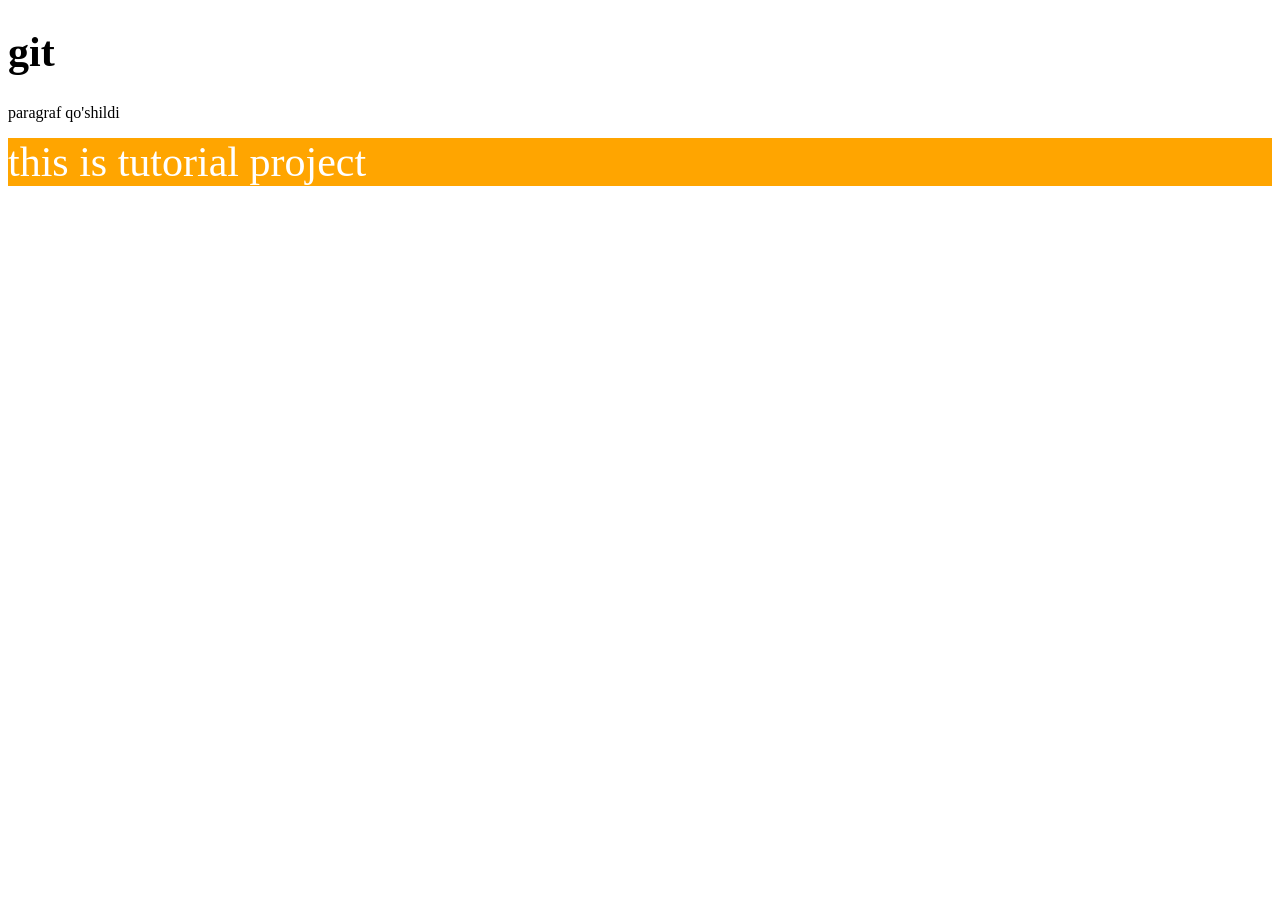
<file: index.html>
<!DOCTYPE html>
<html lang="en">
  <head>
    <meta charset="UTF-8" />
    <meta name="viewport" content="width=device-width, initial-scale=1.0" />
    <link rel="stylesheet" href="./main.css" />
    <title>Document</title>
  </head>
  <body>
    <h1 class="color">git</h1>
    <p>paragraf qo'shildi</p>
    <div class="tasks">
      <p class="1_task"></p>
    </div>
    <div class="div">this is tutorial project</div>
  </body>
</html>
</file>
<file: main.css>
.color {
  font-size: 42px;
}

.div {
  background-color: orange;
  color: white;
  font-size: 42px;
}
</file>
